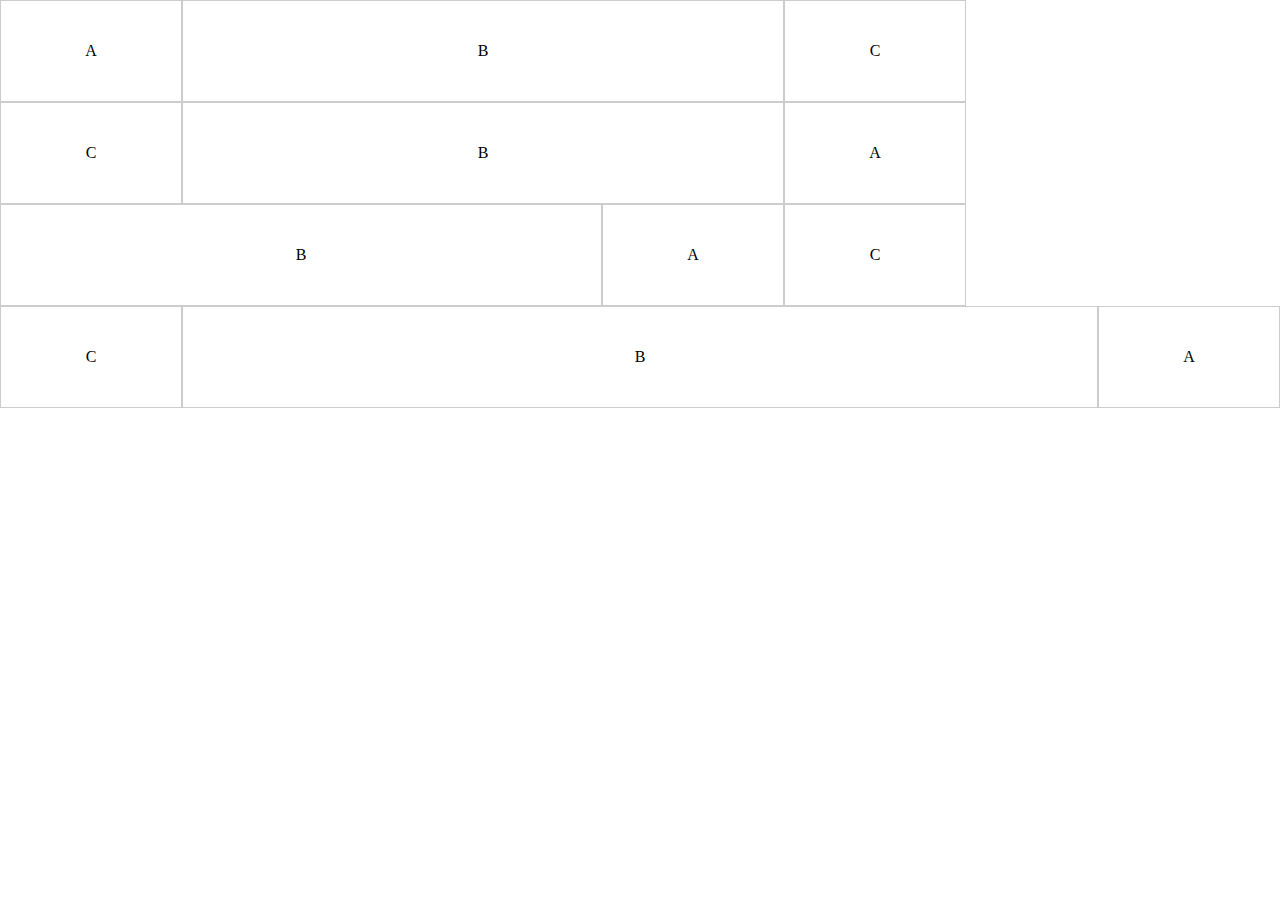
<file: task2/index.html>
<!DOCTYPE html>
<html lang="en">
<head>
	<meta charset="UTF-8">
	<title>task2</title>
	<link rel="stylesheet" type="text/css" href="./index.css">
</head>
<body>
	<div class="container">
		<div class="group clearfix">
			<div class="a left">A</div>
			<div class="b left">B</div>
			<div class="c left">C</div>
		</div>
		<div class="group clearfix">
			<div class="c left">C</div>
			<div class="b left">B</div>
			<div class="a left">A</div>
		</div>
		<div class="group clearfix">
			<div class="b left">B</div>
			<div class="a left">A</div>
			<div class="c left">C</div>
		</div>
		<div class="group group4 clearfix">
			<div class="c left">C</div>
			<div class="b left b-auto">B</div>
			<div class="a left">A</div>
		</div>
	</div>
</body>
</html>
</file>
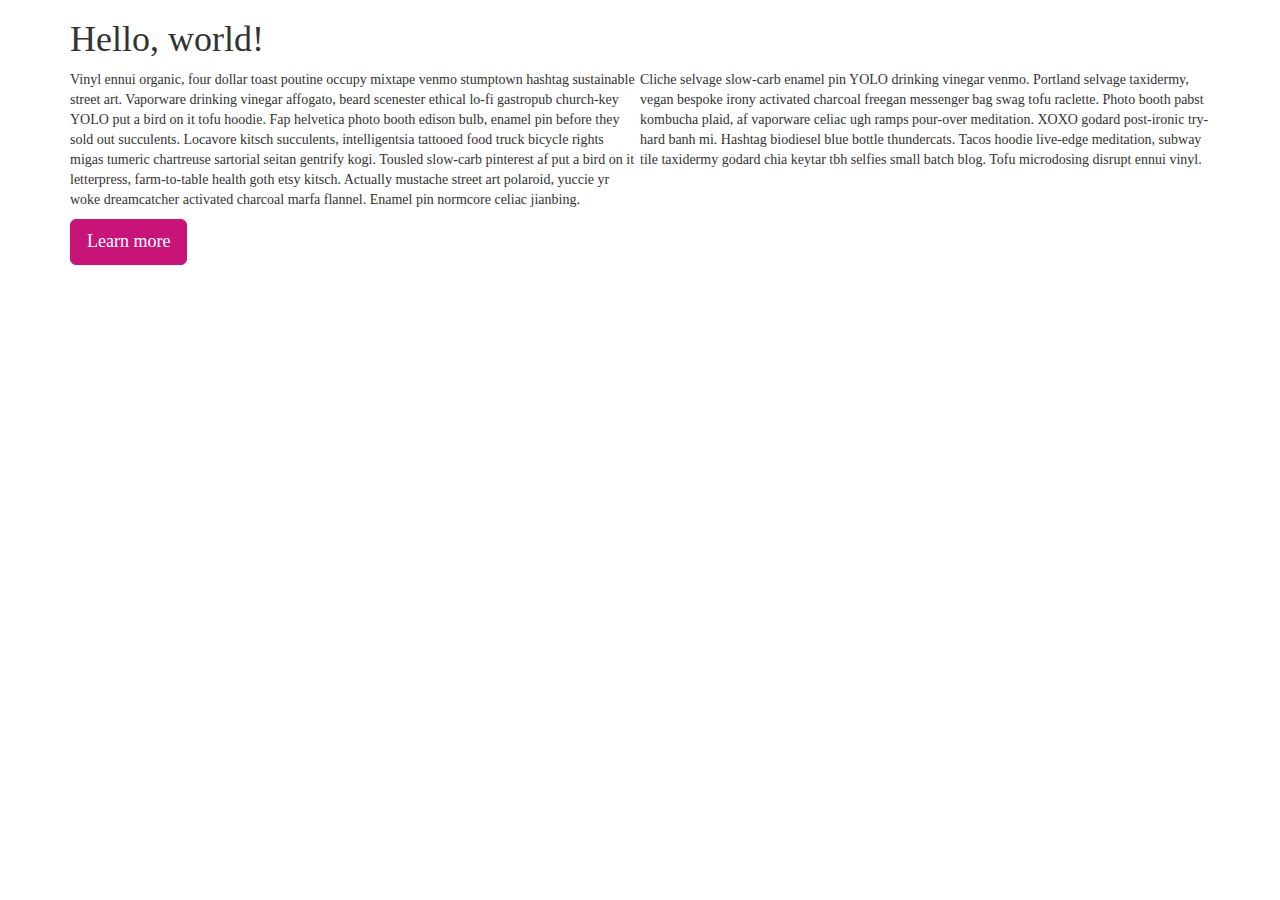
<file: task1/frontend-task/frontend-task/public/index.html>
<!DOCTYPE html>
<html xml:lang="en" lang="en">
<head>
	<meta name="viewport" content="width=device-width, initial-scale=1.0">
	<meta http-equiv="Content-Type" content="text/html; charset=utf-8">
	<title>Test</title>
	<meta name="description" content="">
	<meta name="keywords" content="">
	<meta name="robots" content="INDEX,FOLLOW">
	<link rel="icon" href="/favicon.ico" type="image/x-icon">
	<link rel="shortcut icon" href="/favicon.ico" type="image/x-icon">
	<meta name="apple-mobile-web-app-capable" content="yes">
	<meta name="mobile-web-app-capable" content="yes">
	<link rel="stylesheet" type="text/css" href="./assets/stylesheets/base.css">
	<link rel="stylesheet" type="text/css" href="./assets/stylesheets/index.css">
	
</head>
<body class="bd">
<div class="container">
	<div class="jumbotron">
	  <h1>Hello, world!</h1>
	  <div class="clearfix">
		<p class="left">Vinyl ennui organic, four dollar toast poutine occupy mixtape venmo stumptown hashtag sustainable street art. Vaporware drinking vinegar affogato, beard scenester ethical lo-fi gastropub church-key YOLO put a bird on it tofu hoodie. Fap helvetica photo booth edison bulb, enamel pin before they sold out succulents. Locavore kitsch succulents, intelligentsia tattooed food truck bicycle rights migas tumeric chartreuse sartorial seitan gentrify kogi. Tousled slow-carb pinterest af put a bird on it letterpress, farm-to-table health goth etsy kitsch. Actually mustache street art polaroid, yuccie yr woke dreamcatcher activated charcoal marfa flannel. Enamel pin normcore celiac jianbing.</p>
		<p class="left">Cliche selvage slow-carb enamel pin YOLO drinking vinegar venmo. Portland selvage taxidermy, vegan bespoke irony activated charcoal freegan messenger bag swag tofu raclette. Photo booth pabst kombucha plaid, af vaporware celiac ugh ramps pour-over meditation. XOXO godard post-ironic try-hard banh mi. Hashtag biodiesel blue bottle thundercats. Tacos hoodie live-edge meditation, subway tile taxidermy godard chia keytar tbh selfies small batch blog. Tofu microdosing disrupt ennui vinyl.</p>
	  </div>
	  <p><a class="btn btn-primary btn-lg btn-bg" href="#" role="button">Learn more</a></p>
	</div>
</div>
</body>
</html>
</file>
<file: task2/index.css>
html,body,div {
			margin: 0;
			padding: 0;
		}
		html,body {
			width: 100%;
		}
		.clearfix:after {
			content: "";
			display: block;
			width: 0;
			height: 0;
			visibility: hidden;
			clear: both;
			zoom:1;
		}
		.clearfix {
			zoom:1;
		}
		.left {
			float: left;
			height: 100px;
			line-height: 100px;
			border: 1px solid #ccc;
			text-align: center;
		}
		.a,.c {
			width: 180px;

		}
		.b {
			width: 600px;
		}
		.group4 {
			display: -moz-box; /* Firefox */ 
			display: -ms-flexbox; /* IE10 */ 
			display: -webkit-box; /* Safari */ 
			display: -webkit-flex; /* Chrome, WebKit */ 
			display: box; 
			display: flexbox; 
			display: flex; 
			width: 100%;
		}
		.b-auto {
			-moz-flex:1;/* Firefox */
			-webkit-flex: 1; /* Chrome */
		    -ms-flex: 1; /* IE 10 */
			flex: 1; 
		}
</file>
<file: task1/frontend-task/frontend-task/public/assets/stylesheets/index.css>
.bd {
			font-family: "roboto"
		}
		.clearfix:after {
			content: "";
			display: block;
			width: 0;
			height: 0;
			visibility: hidden;
			clear: both;
			zoom:1;
		}
		.clearfix {
			zoom:1;
		}
		
		.left {
			float:left;
			width: 50%;
		}
		.right {
			float:right;
			width: 50%;
		}
		.btn-bg {
			background-color: rgb(200,20,120);
			border-color: rgb(200,20,120);  
		}
</file>
<file: task1/frontend-task/frontend-task/public/assets/stylesheets/base.css>
/*!
 * Bootstrap v3.3.7 (http://getbootstrap.com)
 * Copyright 2011-2016 Twitter, Inc.
 * Licensed under MIT (https://github.com/twbs/bootstrap/blob/master/LICENSE)
 */
/*! normalize.css v3.0.3 | MIT License | github.com/necolas/normalize.css */html{font-family:sans-serif;-ms-text-size-adjust:100%;-webkit-text-size-adjust:100%}body{margin:0}article,aside,details,figcaption,figure,footer,header,hgroup,main,menu,nav,section,summary{display:block}audio,canvas,progress,video{display:inline-block;vertical-align:baseline}audio:not([controls]){display:none;height:0}[hidden],template{display:none}a{background-color:transparent}a:active,a:hover{outline:0}abbr[title]{border-bottom:1px dotted}b,strong{font-weight:700}dfn{font-style:italic}h1{font-size:2em;margin:.67em 0}mark{background:#ff0;color:#000}small{font-size:80%}sub,sup{font-size:75%;line-height:0;position:relative;vertical-align:baseline}sup{top:-.5em}sub{bottom:-.25em}img{border:0}svg:not(:root){overflow:hidden}figure{margin:1em 40px}hr{box-sizing:content-box;height:0}pre{overflow:auto}code,kbd,pre,samp{font-family:monospace;font-size:1em}button,input,optgroup,select,textarea{color:inherit;font:inherit;margin:0}button{overflow:visible}button,select{text-transform:none}button,html input[type=button],input[type=reset],input[type=submit]{-webkit-appearance:button;cursor:pointer}button[disabled],html input[disabled]{cursor:default}button::-moz-focus-inner,input::-moz-focus-inner{border:0;padding:0}input{line-height:normal}input[type=checkbox],input[type=radio]{box-sizing:border-box;padding:0}input[type=number]::-webkit-inner-spin-button,input[type=number]::-webkit-outer-spin-button{height:auto}input[type=search]{-webkit-appearance:textfield;box-sizing:content-box}input[type=search]::-webkit-search-cancel-button,input[type=search]::-webkit-search-decoration{-webkit-appearance:none}fieldset{border:1px solid silver;margin:0 2px;padding:.35em .625em .75em}legend{border:0;padding:0}textarea{overflow:auto}optgroup{font-weight:700}table{border-collapse:collapse;border-spacing:0}td,th{padding:0}

/*! Source: https://github.com/h5bp/html5-boilerplate/blob/master/src/css/main.css */@media print{*,:after,:before{background:transparent!important;color:#000!important;box-shadow:none!important;text-shadow:none!important}a,a:visited{text-decoration:underline}a[href]:after{content:" (" attr(href) ")"}abbr[title]:after{content:" (" attr(title) ")"}a[href^="#"]:after,a[href^="javascript:"]:after{content:""}blockquote,pre{border:1px solid #999;page-break-inside:avoid}thead{display:table-header-group}img,tr{page-break-inside:avoid}img{max-width:100%!important}h2,h3,p{orphans:3;widows:3}h2,h3{page-break-after:avoid}.navbar{display:none}.btn>.caret,.dropup>.btn>.caret{border-top-color:#000!important}.label{border:1px solid #000}.table{border-collapse:collapse!important}.table td,.table th{background-color:#fff!important}.table-bordered td,.table-bordered th{border:1px solid #ddd!important}}*,:after,:before{box-sizing:border-box}html{font-size:10px;-webkit-tap-highlight-color:transparent}body{font-family:Helvetica Neue,Helvetica,Arial,sans-serif;font-size:14px;line-height:1.42857;color:#333;background-color:#fff}button,input,select,textarea{font-family:inherit;font-size:inherit;line-height:inherit}a{color:#337ab7;text-decoration:none}a:focus,a:hover{color:#23527c;text-decoration:underline}a:focus{outline:5px auto -webkit-focus-ring-color;outline-offset:-2px}figure{margin:0}img{vertical-align:middle}.img-responsive{display:block;max-width:100%;height:auto}.img-rounded{border-radius:6px}.img-thumbnail{padding:4px;line-height:1.42857;background-color:#fff;border:1px solid #ddd;border-radius:4px;-webkit-transition:all .2s ease-in-out;transition:all .2s ease-in-out;display:inline-block;max-width:100%;height:auto}.img-circle{border-radius:50%}hr{margin-top:20px;margin-bottom:20px;border:0;border-top:1px solid #eee}.sr-only{position:absolute;width:1px;height:1px;margin:-1px;padding:0;overflow:hidden;clip:rect(0,0,0,0);border:0}.sr-only-focusable:active,.sr-only-focusable:focus{position:static;width:auto;height:auto;margin:0;overflow:visible;clip:auto}[role=button]{cursor:pointer}.h1,.h2,.h3,.h4,.h5,.h6,h1,h2,h3,h4,h5,h6{font-family:inherit;font-weight:500;line-height:1.1;color:inherit}.h1 .small,.h1 small,.h2 .small,.h2 small,.h3 .small,.h3 small,.h4 .small,.h4 small,.h5 .small,.h5 small,.h6 .small,.h6 small,h1 .small,h1 small,h2 .small,h2 small,h3 .small,h3 small,h4 .small,h4 small,h5 .small,h5 small,h6 .small,h6 small{font-weight:400;line-height:1;color:#777}.h1,.h2,.h3,h1,h2,h3{margin-top:20px;margin-bottom:10px}.h1 .small,.h1 small,.h2 .small,.h2 small,.h3 .small,.h3 small,h1 .small,h1 small,h2 .small,h2 small,h3 .small,h3 small{font-size:65%}.h4,.h5,.h6,h4,h5,h6{margin-top:10px;margin-bottom:10px}.h4 .small,.h4 small,.h5 .small,.h5 small,.h6 .small,.h6 small,h4 .small,h4 small,h5 .small,h5 small,h6 .small,h6 small{font-size:75%}.h1,h1{font-size:36px}.h2,h2{font-size:30px}.h3,h3{font-size:24px}.h4,h4{font-size:18px}.h5,h5{font-size:14px}.h6,h6{font-size:12px}p{margin:0 0 10px}.lead{margin-bottom:20px;font-size:16px;font-weight:300;line-height:1.4}@media (min-width:768px){.lead{font-size:21px}}.small,small{font-size:85%}.mark,mark{background-color:#fcf8e3;padding:.2em}.text-left{text-align:left}.text-right{text-align:right}.text-center{text-align:center}.text-justify{text-align:justify}.text-nowrap{white-space:nowrap}.text-lowercase{text-transform:lowercase}.initialism,.text-uppercase{text-transform:uppercase}.text-capitalize{text-transform:capitalize}.text-muted{color:#777}.text-primary{color:#337ab7}a.text-primary:focus,a.text-primary:hover{color:#286090}.text-success{color:#3c763d}a.text-success:focus,a.text-success:hover{color:#2b542c}.text-info{color:#31708f}a.text-info:focus,a.text-info:hover{color:#245269}.text-warning{color:#8a6d3b}a.text-warning:focus,a.text-warning:hover{color:#66512c}.text-danger{color:#a94442}a.text-danger:focus,a.text-danger:hover{color:#843534}.bg-primary{color:#fff;background-color:#337ab7}a.bg-primary:focus,a.bg-primary:hover{background-color:#286090}.bg-success{background-color:#dff0d8}a.bg-success:focus,a.bg-success:hover{background-color:#c1e2b3}.bg-info{background-color:#d9edf7}a.bg-info:focus,a.bg-info:hover{background-color:#afd9ee}.bg-warning{background-color:#fcf8e3}a.bg-warning:focus,a.bg-warning:hover{background-color:#f7ecb5}.bg-danger{background-color:#f2dede}a.bg-danger:focus,a.bg-danger:hover{background-color:#e4b9b9}.page-header{padding-bottom:9px;margin:40px 0 20px;border-bottom:1px solid #eee}ol,ul{margin-top:0;margin-bottom:10px}ol ol,ol ul,ul ol,ul ul{margin-bottom:0}.list-inline,.list-unstyled{padding-left:0;list-style:none}.list-inline{margin-left:-5px}.list-inline>li{display:inline-block;padding-left:5px;padding-right:5px}dl{margin-top:0;margin-bottom:20px}dd,dt{line-height:1.42857}dt{font-weight:700}dd{margin-left:0}.dl-horizontal dd:after,.dl-horizontal dd:before{content:" ";display:table}.dl-horizontal dd:after{clear:both}@media (min-width:768px){.dl-horizontal dt{float:left;width:160px;clear:left;text-align:right;overflow:hidden;text-overflow:ellipsis;white-space:nowrap}.dl-horizontal dd{margin-left:180px}}abbr[data-original-title],abbr[title]{cursor:help;border-bottom:1px dotted #777}.initialism{font-size:90%}blockquote{padding:10px 20px;margin:0 0 20px;font-size:17.5px;border-left:5px solid #eee}blockquote ol:last-child,blockquote p:last-child,blockquote ul:last-child{margin-bottom:0}blockquote .small,blockquote footer,blockquote small{display:block;font-size:80%;line-height:1.42857;color:#777}blockquote .small:before,blockquote footer:before,blockquote small:before{content:'\2014 \00A0'}.blockquote-reverse,blockquote.pull-right{padding-right:15px;padding-left:0;border-right:5px solid #eee;border-left:0;text-align:right}.blockquote-reverse .small:before,.blockquote-reverse footer:before,.blockquote-reverse small:before,blockquote.pull-right .small:before,blockquote.pull-right footer:before,blockquote.pull-right small:before{content:''}.blockquote-reverse .small:after,.blockquote-reverse footer:after,.blockquote-reverse small:after,blockquote.pull-right .small:after,blockquote.pull-right footer:after,blockquote.pull-right small:after{content:'\00A0 \2014'}address{margin-bottom:20px;font-style:normal;line-height:1.42857}code,kbd,pre,samp{font-family:Menlo,Monaco,Consolas,Courier New,monospace}code{color:#c7254e;background-color:#f9f2f4;border-radius:4px}code,kbd{padding:2px 4px;font-size:90%}kbd{color:#fff;background-color:#333;border-radius:3px;box-shadow:inset 0 -1px 0 rgba(0,0,0,.25)}kbd kbd{padding:0;font-size:100%;font-weight:700;box-shadow:none}pre{display:block;padding:9.5px;margin:0 0 10px;font-size:13px;line-height:1.42857;word-break:break-all;word-wrap:break-word;color:#333;background-color:#f5f5f5;border:1px solid #ccc;border-radius:4px}pre code{padding:0;font-size:inherit;color:inherit;white-space:pre-wrap;background-color:transparent;border-radius:0}.pre-scrollable{max-height:340px;overflow-y:scroll}.container{margin-right:auto;margin-left:auto;padding-left:15px;padding-right:15px}.container:after,.container:before{content:" ";display:table}.container:after{clear:both}@media (min-width:768px){.container{width:750px}}@media (min-width:992px){.container{width:970px}}@media (min-width:1200px){.container{width:1170px}}.container-fluid{margin-right:auto;margin-left:auto;padding-left:15px;padding-right:15px}.container-fluid:after,.container-fluid:before{content:" ";display:table}.container-fluid:after{clear:both}.row{margin-left:-15px;margin-right:-15px}.row:after,.row:before{content:" ";display:table}.row:after{clear:both}.col-lg-1,.col-lg-2,.col-lg-3,.col-lg-4,.col-lg-5,.col-lg-6,.col-lg-7,.col-lg-8,.col-lg-9,.col-lg-10,.col-lg-11,.col-lg-12,.col-md-1,.col-md-2,.col-md-3,.col-md-4,.col-md-5,.col-md-6,.col-md-7,.col-md-8,.col-md-9,.col-md-10,.col-md-11,.col-md-12,.col-sm-1,.col-sm-2,.col-sm-3,.col-sm-4,.col-sm-5,.col-sm-6,.col-sm-7,.col-sm-8,.col-sm-9,.col-sm-10,.col-sm-11,.col-sm-12,.col-xs-1,.col-xs-2,.col-xs-3,.col-xs-4,.col-xs-5,.col-xs-6,.col-xs-7,.col-xs-8,.col-xs-9,.col-xs-10,.col-xs-11,.col-xs-12{position:relative;min-height:1px;padding-left:15px;padding-right:15px}.col-xs-1,.col-xs-2,.col-xs-3,.col-xs-4,.col-xs-5,.col-xs-6,.col-xs-7,.col-xs-8,.col-xs-9,.col-xs-10,.col-xs-11,.col-xs-12{float:left}.col-xs-1{width:8.33333%}.col-xs-2{width:16.66667%}.col-xs-3{width:25%}.col-xs-4{width:33.33333%}.col-xs-5{width:41.66667%}.col-xs-6{width:50%}.col-xs-7{width:58.33333%}.col-xs-8{width:66.66667%}.col-xs-9{width:75%}.col-xs-10{width:83.33333%}.col-xs-11{width:91.66667%}.col-xs-12{width:100%}.col-xs-pull-0{right:auto}.col-xs-pull-1{right:8.33333%}.col-xs-pull-2{right:16.66667%}.col-xs-pull-3{right:25%}.col-xs-pull-4{right:33.33333%}.col-xs-pull-5{right:41.66667%}.col-xs-pull-6{right:50%}.col-xs-pull-7{right:58.33333%}.col-xs-pull-8{right:66.66667%}.col-xs-pull-9{right:75%}.col-xs-pull-10{right:83.33333%}.col-xs-pull-11{right:91.66667%}.col-xs-pull-12{right:100%}.col-xs-push-0{left:auto}.col-xs-push-1{left:8.33333%}.col-xs-push-2{left:16.66667%}.col-xs-push-3{left:25%}.col-xs-push-4{left:33.33333%}.col-xs-push-5{left:41.66667%}.col-xs-push-6{left:50%}.col-xs-push-7{left:58.33333%}.col-xs-push-8{left:66.66667%}.col-xs-push-9{left:75%}.col-xs-push-10{left:83.33333%}.col-xs-push-11{left:91.66667%}.col-xs-push-12{left:100%}.col-xs-offset-0{margin-left:0}.col-xs-offset-1{margin-left:8.33333%}.col-xs-offset-2{margin-left:16.66667%}.col-xs-offset-3{margin-left:25%}.col-xs-offset-4{margin-left:33.33333%}.col-xs-offset-5{margin-left:41.66667%}.col-xs-offset-6{margin-left:50%}.col-xs-offset-7{margin-left:58.33333%}.col-xs-offset-8{margin-left:66.66667%}.col-xs-offset-9{margin-left:75%}.col-xs-offset-10{margin-left:83.33333%}.col-xs-offset-11{margin-left:91.66667%}.col-xs-offset-12{margin-left:100%}@media (min-width:768px){.col-sm-1,.col-sm-2,.col-sm-3,.col-sm-4,.col-sm-5,.col-sm-6,.col-sm-7,.col-sm-8,.col-sm-9,.col-sm-10,.col-sm-11,.col-sm-12{float:left}.col-sm-1{width:8.33333%}.col-sm-2{width:16.66667%}.col-sm-3{width:25%}.col-sm-4{width:33.33333%}.col-sm-5{width:41.66667%}.col-sm-6{width:50%}.col-sm-7{width:58.33333%}.col-sm-8{width:66.66667%}.col-sm-9{width:75%}.col-sm-10{width:83.33333%}.col-sm-11{width:91.66667%}.col-sm-12{width:100%}.col-sm-pull-0{right:auto}.col-sm-pull-1{right:8.33333%}.col-sm-pull-2{right:16.66667%}.col-sm-pull-3{right:25%}.col-sm-pull-4{right:33.33333%}.col-sm-pull-5{right:41.66667%}.col-sm-pull-6{right:50%}.col-sm-pull-7{right:58.33333%}.col-sm-pull-8{right:66.66667%}.col-sm-pull-9{right:75%}.col-sm-pull-10{right:83.33333%}.col-sm-pull-11{right:91.66667%}.col-sm-pull-12{right:100%}.col-sm-push-0{left:auto}.col-sm-push-1{left:8.33333%}.col-sm-push-2{left:16.66667%}.col-sm-push-3{left:25%}.col-sm-push-4{left:33.33333%}.col-sm-push-5{left:41.66667%}.col-sm-push-6{left:50%}.col-sm-push-7{left:58.33333%}.col-sm-push-8{left:66.66667%}.col-sm-push-9{left:75%}.col-sm-push-10{left:83.33333%}.col-sm-push-11{left:91.66667%}.col-sm-push-12{left:100%}.col-sm-offset-0{margin-left:0}.col-sm-offset-1{margin-left:8.33333%}.col-sm-offset-2{margin-left:16.66667%}.col-sm-offset-3{margin-left:25%}.col-sm-offset-4{margin-left:33.33333%}.col-sm-offset-5{margin-left:41.66667%}.col-sm-offset-6{margin-left:50%}.col-sm-offset-7{margin-left:58.33333%}.col-sm-offset-8{margin-left:66.66667%}.col-sm-offset-9{margin-left:75%}.col-sm-offset-10{margin-left:83.33333%}.col-sm-offset-11{margin-left:91.66667%}.col-sm-offset-12{margin-left:100%}}@media (min-width:992px){.col-md-1,.col-md-2,.col-md-3,.col-md-4,.col-md-5,.col-md-6,.col-md-7,.col-md-8,.col-md-9,.col-md-10,.col-md-11,.col-md-12{float:left}.col-md-1{width:8.33333%}.col-md-2{width:16.66667%}.col-md-3{width:25%}.col-md-4{width:33.33333%}.col-md-5{width:41.66667%}.col-md-6{width:50%}.col-md-7{width:58.33333%}.col-md-8{width:66.66667%}.col-md-9{width:75%}.col-md-10{width:83.33333%}.col-md-11{width:91.66667%}.col-md-12{width:100%}.col-md-pull-0{right:auto}.col-md-pull-1{right:8.33333%}.col-md-pull-2{right:16.66667%}.col-md-pull-3{right:25%}.col-md-pull-4{right:33.33333%}.col-md-pull-5{right:41.66667%}.col-md-pull-6{right:50%}.col-md-pull-7{right:58.33333%}.col-md-pull-8{right:66.66667%}.col-md-pull-9{right:75%}.col-md-pull-10{right:83.33333%}.col-md-pull-11{right:91.66667%}.col-md-pull-12{right:100%}.col-md-push-0{left:auto}.col-md-push-1{left:8.33333%}.col-md-push-2{left:16.66667%}.col-md-push-3{left:25%}.col-md-push-4{left:33.33333%}.col-md-push-5{left:41.66667%}.col-md-push-6{left:50%}.col-md-push-7{left:58.33333%}.col-md-push-8{left:66.66667%}.col-md-push-9{left:75%}.col-md-push-10{left:83.33333%}.col-md-push-11{left:91.66667%}.col-md-push-12{left:100%}.col-md-offset-0{margin-left:0}.col-md-offset-1{margin-left:8.33333%}.col-md-offset-2{margin-left:16.66667%}.col-md-offset-3{margin-left:25%}.col-md-offset-4{margin-left:33.33333%}.col-md-offset-5{margin-left:41.66667%}.col-md-offset-6{margin-left:50%}.col-md-offset-7{margin-left:58.33333%}.col-md-offset-8{margin-left:66.66667%}.col-md-offset-9{margin-left:75%}.col-md-offset-10{margin-left:83.33333%}.col-md-offset-11{margin-left:91.66667%}.col-md-offset-12{margin-left:100%}}@media (min-width:1200px){.col-lg-1,.col-lg-2,.col-lg-3,.col-lg-4,.col-lg-5,.col-lg-6,.col-lg-7,.col-lg-8,.col-lg-9,.col-lg-10,.col-lg-11,.col-lg-12{float:left}.col-lg-1{width:8.33333%}.col-lg-2{width:16.66667%}.col-lg-3{width:25%}.col-lg-4{width:33.33333%}.col-lg-5{width:41.66667%}.col-lg-6{width:50%}.col-lg-7{width:58.33333%}.col-lg-8{width:66.66667%}.col-lg-9{width:75%}.col-lg-10{width:83.33333%}.col-lg-11{width:91.66667%}.col-lg-12{width:100%}.col-lg-pull-0{right:auto}.col-lg-pull-1{right:8.33333%}.col-lg-pull-2{right:16.66667%}.col-lg-pull-3{right:25%}.col-lg-pull-4{right:33.33333%}.col-lg-pull-5{right:41.66667%}.col-lg-pull-6{right:50%}.col-lg-pull-7{right:58.33333%}.col-lg-pull-8{right:66.66667%}.col-lg-pull-9{right:75%}.col-lg-pull-10{right:83.33333%}.col-lg-pull-11{right:91.66667%}.col-lg-pull-12{right:100%}.col-lg-push-0{left:auto}.col-lg-push-1{left:8.33333%}.col-lg-push-2{left:16.66667%}.col-lg-push-3{left:25%}.col-lg-push-4{left:33.33333%}.col-lg-push-5{left:41.66667%}.col-lg-push-6{left:50%}.col-lg-push-7{left:58.33333%}.col-lg-push-8{left:66.66667%}.col-lg-push-9{left:75%}.col-lg-push-10{left:83.33333%}.col-lg-push-11{left:91.66667%}.col-lg-push-12{left:100%}.col-lg-offset-0{margin-left:0}.col-lg-offset-1{margin-left:8.33333%}.col-lg-offset-2{margin-left:16.66667%}.col-lg-offset-3{margin-left:25%}.col-lg-offset-4{margin-left:33.33333%}.col-lg-offset-5{margin-left:41.66667%}.col-lg-offset-6{margin-left:50%}.col-lg-offset-7{margin-left:58.33333%}.col-lg-offset-8{margin-left:66.66667%}.col-lg-offset-9{margin-left:75%}.col-lg-offset-10{margin-left:83.33333%}.col-lg-offset-11{margin-left:91.66667%}.col-lg-offset-12{margin-left:100%}}.btn{display:inline-block;margin-bottom:0;font-weight:400;text-align:center;vertical-align:middle;touch-action:manipulation;cursor:pointer;background-image:none;border:1px solid transparent;white-space:nowrap;padding:6px 12px;font-size:14px;line-height:1.42857;border-radius:4px;-webkit-user-select:none;-moz-user-select:none;-ms-user-select:none;user-select:none}.btn.active.focus,.btn.active:focus,.btn.focus,.btn:active.focus,.btn:active:focus,.btn:focus{outline:5px auto -webkit-focus-ring-color;outline-offset:-2px}.btn.focus,.btn:focus,.btn:hover{color:#333;text-decoration:none}.btn.active,.btn:active{outline:0;background-image:none;box-shadow:inset 0 3px 5px rgba(0,0,0,.125)}.btn.disabled,.btn[disabled],fieldset[disabled] .btn{cursor:not-allowed;opacity:.65;filter:alpha(opacity=65);box-shadow:none}a.btn.disabled,fieldset[disabled] a.btn{pointer-events:none}.btn-default{color:#333;background-color:#fff;border-color:#ccc}.btn-default.focus,.btn-default:focus{color:#333;background-color:#e6e6e6;border-color:#8c8c8c}.btn-default.active,.btn-default:active,.btn-default:hover,.open>.btn-default.dropdown-toggle{color:#333;background-color:#e6e6e6;border-color:#adadad}.btn-default.active.focus,.btn-default.active:focus,.btn-default.active:hover,.btn-default:active.focus,.btn-default:active:focus,.btn-default:active:hover,.open>.btn-default.dropdown-toggle.focus,.open>.btn-default.dropdown-toggle:focus,.open>.btn-default.dropdown-toggle:hover{color:#333;background-color:#d4d4d4;border-color:#8c8c8c}.btn-default.active,.btn-default:active,.open>.btn-default.dropdown-toggle{background-image:none}.btn-default.disabled.focus,.btn-default.disabled:focus,.btn-default.disabled:hover,.btn-default[disabled].focus,.btn-default[disabled]:focus,.btn-default[disabled]:hover,fieldset[disabled] .btn-default.focus,fieldset[disabled] .btn-default:focus,fieldset[disabled] .btn-default:hover{background-color:#fff;border-color:#ccc}.btn-default .badge{color:#fff;background-color:#333}.btn-primary{color:#fff;background-color:#337ab7;border-color:#2e6da4}.btn-primary.focus,.btn-primary:focus{color:#fff;background-color:#286090;border-color:#122b40}.btn-primary.active,.btn-primary:active,.btn-primary:hover,.open>.btn-primary.dropdown-toggle{color:#fff;background-color:#286090;border-color:#204d74}.btn-primary.active.focus,.btn-primary.active:focus,.btn-primary.active:hover,.btn-primary:active.focus,.btn-primary:active:focus,.btn-primary:active:hover,.open>.btn-primary.dropdown-toggle.focus,.open>.btn-primary.dropdown-toggle:focus,.open>.btn-primary.dropdown-toggle:hover{color:#fff;background-color:#204d74;border-color:#122b40}.btn-primary.active,.btn-primary:active,.open>.btn-primary.dropdown-toggle{background-image:none}.btn-primary.disabled.focus,.btn-primary.disabled:focus,.btn-primary.disabled:hover,.btn-primary[disabled].focus,.btn-primary[disabled]:focus,.btn-primary[disabled]:hover,fieldset[disabled] .btn-primary.focus,fieldset[disabled] .btn-primary:focus,fieldset[disabled] .btn-primary:hover{background-color:#337ab7;border-color:#2e6da4}.btn-primary .badge{color:#337ab7;background-color:#fff}.btn-success{color:#fff;background-color:#5cb85c;border-color:#4cae4c}.btn-success.focus,.btn-success:focus{color:#fff;background-color:#449d44;border-color:#255625}.btn-success.active,.btn-success:active,.btn-success:hover,.open>.btn-success.dropdown-toggle{color:#fff;background-color:#449d44;border-color:#398439}.btn-success.active.focus,.btn-success.active:focus,.btn-success.active:hover,.btn-success:active.focus,.btn-success:active:focus,.btn-success:active:hover,.open>.btn-success.dropdown-toggle.focus,.open>.btn-success.dropdown-toggle:focus,.open>.btn-success.dropdown-toggle:hover{color:#fff;background-color:#398439;border-color:#255625}.btn-success.active,.btn-success:active,.open>.btn-success.dropdown-toggle{background-image:none}.btn-success.disabled.focus,.btn-success.disabled:focus,.btn-success.disabled:hover,.btn-success[disabled].focus,.btn-success[disabled]:focus,.btn-success[disabled]:hover,fieldset[disabled] .btn-success.focus,fieldset[disabled] .btn-success:focus,fieldset[disabled] .btn-success:hover{background-color:#5cb85c;border-color:#4cae4c}.btn-success .badge{color:#5cb85c;background-color:#fff}.btn-info{color:#fff;background-color:#5bc0de;border-color:#46b8da}.btn-info.focus,.btn-info:focus{color:#fff;background-color:#31b0d5;border-color:#1b6d85}.btn-info.active,.btn-info:active,.btn-info:hover,.open>.btn-info.dropdown-toggle{color:#fff;background-color:#31b0d5;border-color:#269abc}.btn-info.active.focus,.btn-info.active:focus,.btn-info.active:hover,.btn-info:active.focus,.btn-info:active:focus,.btn-info:active:hover,.open>.btn-info.dropdown-toggle.focus,.open>.btn-info.dropdown-toggle:focus,.open>.btn-info.dropdown-toggle:hover{color:#fff;background-color:#269abc;border-color:#1b6d85}.btn-info.active,.btn-info:active,.open>.btn-info.dropdown-toggle{background-image:none}.btn-info.disabled.focus,.btn-info.disabled:focus,.btn-info.disabled:hover,.btn-info[disabled].focus,.btn-info[disabled]:focus,.btn-info[disabled]:hover,fieldset[disabled] .btn-info.focus,fieldset[disabled] .btn-info:focus,fieldset[disabled] .btn-info:hover{background-color:#5bc0de;border-color:#46b8da}.btn-info .badge{color:#5bc0de;background-color:#fff}.btn-warning{color:#fff;background-color:#f0ad4e;border-color:#eea236}.btn-warning.focus,.btn-warning:focus{color:#fff;background-color:#ec971f;border-color:#985f0d}.btn-warning.active,.btn-warning:active,.btn-warning:hover,.open>.btn-warning.dropdown-toggle{color:#fff;background-color:#ec971f;border-color:#d58512}.btn-warning.active.focus,.btn-warning.active:focus,.btn-warning.active:hover,.btn-warning:active.focus,.btn-warning:active:focus,.btn-warning:active:hover,.open>.btn-warning.dropdown-toggle.focus,.open>.btn-warning.dropdown-toggle:focus,.open>.btn-warning.dropdown-toggle:hover{color:#fff;background-color:#d58512;border-color:#985f0d}.btn-warning.active,.btn-warning:active,.open>.btn-warning.dropdown-toggle{background-image:none}.btn-warning.disabled.focus,.btn-warning.disabled:focus,.btn-warning.disabled:hover,.btn-warning[disabled].focus,.btn-warning[disabled]:focus,.btn-warning[disabled]:hover,fieldset[disabled] .btn-warning.focus,fieldset[disabled] .btn-warning:focus,fieldset[disabled] .btn-warning:hover{background-color:#f0ad4e;border-color:#eea236}.btn-warning .badge{color:#f0ad4e;background-color:#fff}.btn-danger{color:#fff;background-color:#d9534f;border-color:#d43f3a}.btn-danger.focus,.btn-danger:focus{color:#fff;background-color:#c9302c;border-color:#761c19}.btn-danger.active,.btn-danger:active,.btn-danger:hover,.open>.btn-danger.dropdown-toggle{color:#fff;background-color:#c9302c;border-color:#ac2925}.btn-danger.active.focus,.btn-danger.active:focus,.btn-danger.active:hover,.btn-danger:active.focus,.btn-danger:active:focus,.btn-danger:active:hover,.open>.btn-danger.dropdown-toggle.focus,.open>.btn-danger.dropdown-toggle:focus,.open>.btn-danger.dropdown-toggle:hover{color:#fff;background-color:#ac2925;border-color:#761c19}.btn-danger.active,.btn-danger:active,.open>.btn-danger.dropdown-toggle{background-image:none}.btn-danger.disabled.focus,.btn-danger.disabled:focus,.btn-danger.disabled:hover,.btn-danger[disabled].focus,.btn-danger[disabled]:focus,.btn-danger[disabled]:hover,fieldset[disabled] .btn-danger.focus,fieldset[disabled] .btn-danger:focus,fieldset[disabled] .btn-danger:hover{background-color:#d9534f;border-color:#d43f3a}.btn-danger .badge{color:#d9534f;background-color:#fff}.btn-link{color:#337ab7;font-weight:400;border-radius:0}.btn-link,.btn-link.active,.btn-link:active,.btn-link[disabled],fieldset[disabled] .btn-link{background-color:transparent;box-shadow:none}.btn-link,.btn-link:active,.btn-link:focus,.btn-link:hover{border-color:transparent}.btn-link:focus,.btn-link:hover{color:#23527c;text-decoration:underline;background-color:transparent}.btn-link[disabled]:focus,.btn-link[disabled]:hover,fieldset[disabled] .btn-link:focus,fieldset[disabled] .btn-link:hover{color:#777;text-decoration:none}.btn-lg{padding:10px 16px;font-size:18px;line-height:1.33333;border-radius:6px}.btn-sm{padding:5px 10px}.btn-sm,.btn-xs{font-size:12px;line-height:1.5;border-radius:3px}.btn-xs{padding:1px 5px}.btn-block{display:block;width:100%}.btn-block+.btn-block{margin-top:5px}input[type=button].btn-block,input[type=reset].btn-block,input[type=submit].btn-block{width:100%}.clearfix:after,.clearfix:before{content:" ";display:table}.clearfix:after{clear:both}.center-block{display:block;margin-left:auto;margin-right:auto}.pull-right{float:right!important}.pull-left{float:left!important}.hide{display:none!important}.show{display:block!important}.invisible{visibility:hidden}.text-hide{font:0/0 a;color:transparent;text-shadow:none;background-color:transparent;border:0}.hidden{display:none!important}.affix{position:fixed}@-ms-viewport{width:device-width}.visible-lg,.visible-lg-block,.visible-lg-inline,.visible-lg-inline-block,.visible-md,.visible-md-block,.visible-md-inline,.visible-md-inline-block,.visible-sm,.visible-sm-block,.visible-sm-inline,.visible-sm-inline-block,.visible-xs,.visible-xs-block,.visible-xs-inline,.visible-xs-inline-block{display:none!important}@media (max-width:767px){.visible-xs{display:block!important}table.visible-xs{display:table!important}tr.visible-xs{display:table-row!important}td.visible-xs,th.visible-xs{display:table-cell!important}}@media (max-width:767px){.visible-xs-block{display:block!important}}@media (max-width:767px){.visible-xs-inline{display:inline!important}}@media (max-width:767px){.visible-xs-inline-block{display:inline-block!important}}@media (min-width:768px) and (max-width:991px){.visible-sm{display:block!important}table.visible-sm{display:table!important}tr.visible-sm{display:table-row!important}td.visible-sm,th.visible-sm{display:table-cell!important}}@media (min-width:768px) and (max-width:991px){.visible-sm-block{display:block!important}}@media (min-width:768px) and (max-width:991px){.visible-sm-inline{display:inline!important}}@media (min-width:768px) and (max-width:991px){.visible-sm-inline-block{display:inline-block!important}}@media (min-width:992px) and (max-width:1199px){.visible-md{display:block!important}table.visible-md{display:table!important}tr.visible-md{display:table-row!important}td.visible-md,th.visible-md{display:table-cell!important}}@media (min-width:992px) and (max-width:1199px){.visible-md-block{display:block!important}}@media (min-width:992px) and (max-width:1199px){.visible-md-inline{display:inline!important}}@media (min-width:992px) and (max-width:1199px){.visible-md-inline-block{display:inline-block!important}}@media (min-width:1200px){.visible-lg{display:block!important}table.visible-lg{display:table!important}tr.visible-lg{display:table-row!important}td.visible-lg,th.visible-lg{display:table-cell!important}}@media (min-width:1200px){.visible-lg-block{display:block!important}}@media (min-width:1200px){.visible-lg-inline{display:inline!important}}@media (min-width:1200px){.visible-lg-inline-block{display:inline-block!important}}@media (max-width:767px){.hidden-xs{display:none!important}}@media (min-width:768px) and (max-width:991px){.hidden-sm{display:none!important}}@media (min-width:992px) and (max-width:1199px){.hidden-md{display:none!important}}@media (min-width:1200px){.hidden-lg{display:none!important}}.visible-print{display:none!important}@media print{.visible-print{display:block!important}table.visible-print{display:table!important}tr.visible-print{display:table-row!important}td.visible-print,th.visible-print{display:table-cell!important}}.visible-print-block{display:none!important}@media print{.visible-print-block{display:block!important}}.visible-print-inline{display:none!important}@media print{.visible-print-inline{display:inline!important}}.visible-print-inline-block{display:none!important}@media print{.visible-print-inline-block{display:inline-block!important}}@media print{.hidden-print{display:none!important}}
</file>
